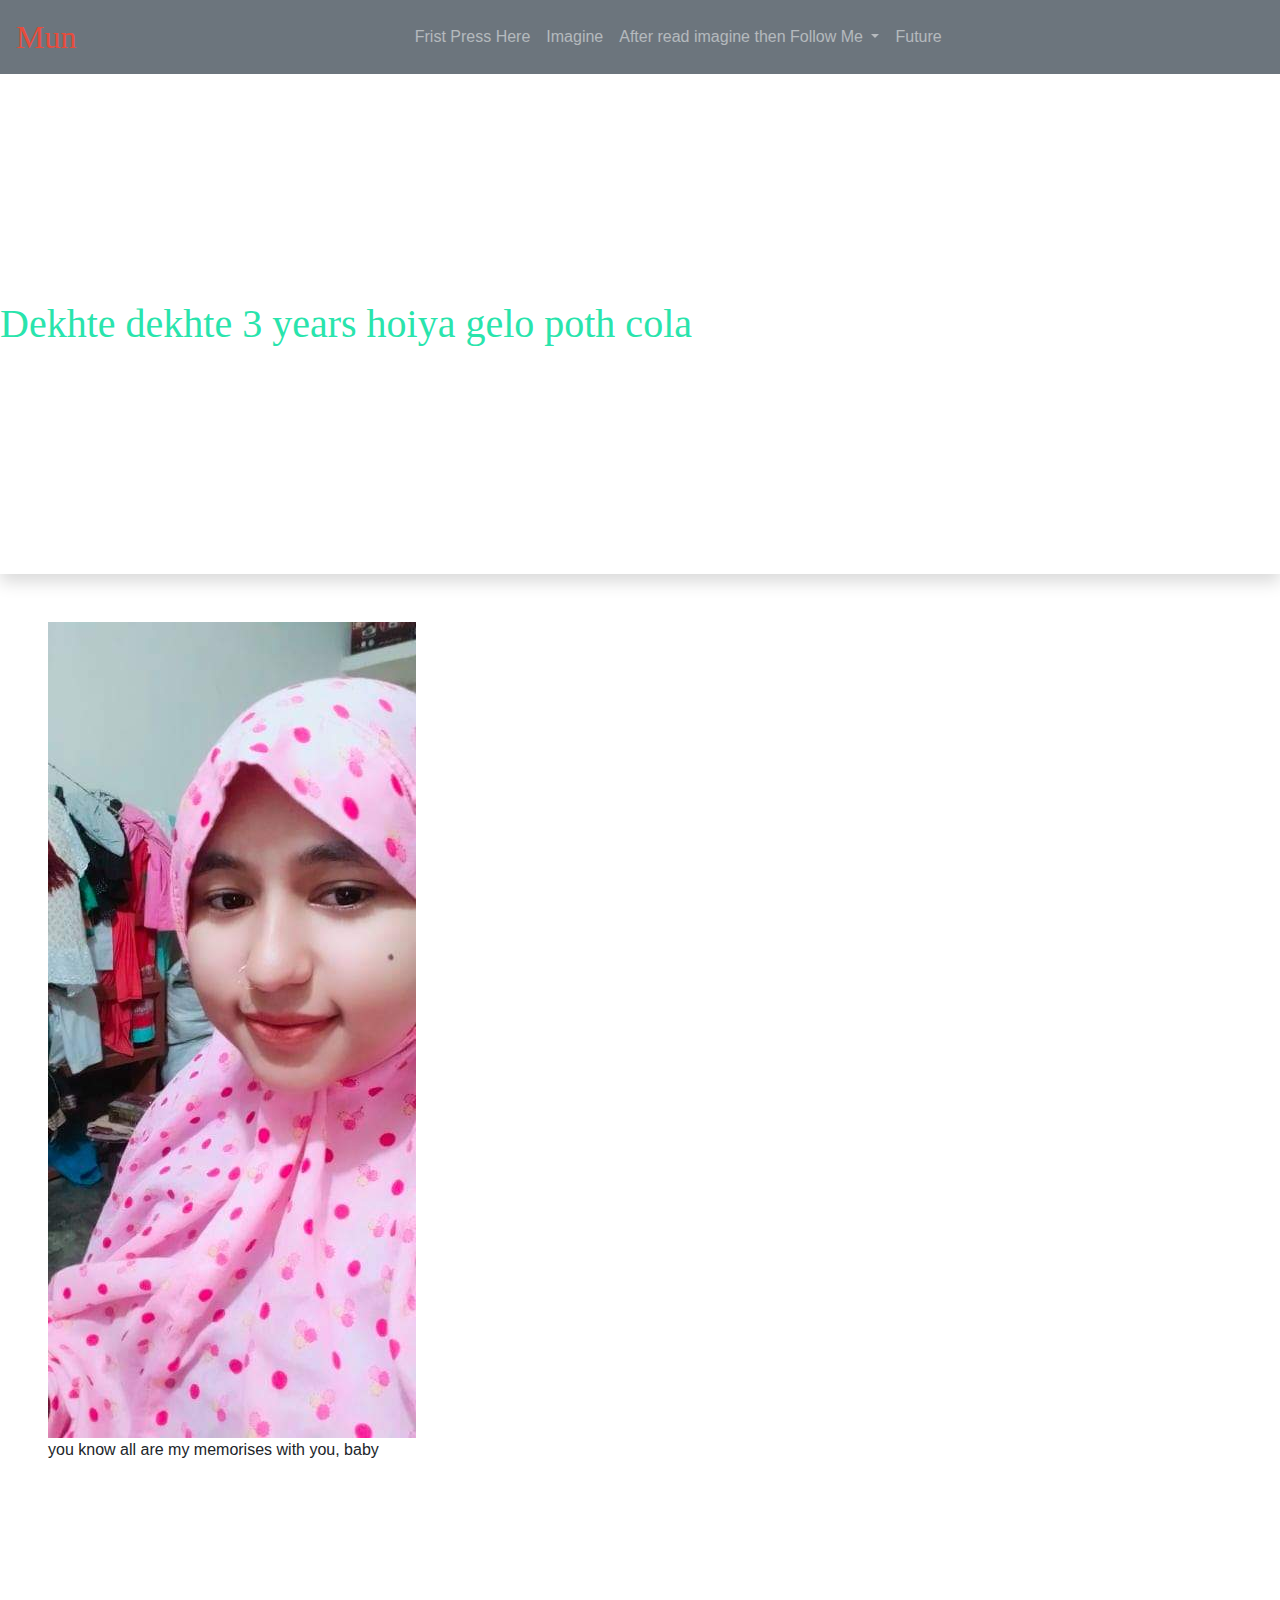
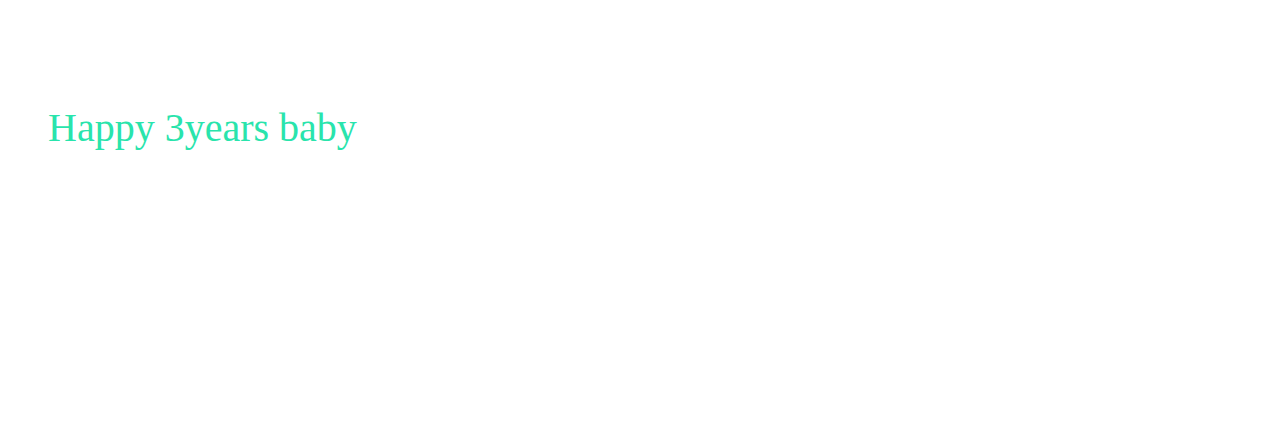
<file: Frist Press Here.html>
<!DOCTYPE html>
<html lang="en">

<head>
    <link rel="stylesheet" href="style.css">
    <title>Birthday Serprise</title>
    <meta charset="utf-8">
    <meta name="viewport" content="width=device-width, initial-scale=1">
    <link rel="stylesheet" href="https://maxcdn.bootstrapcdn.com/bootstrap/4.5.2/css/bootstrap.min.css">
    <script src="https://ajax.googleapis.com/ajax/libs/jquery/3.5.1/jquery.min.js"></script>
    <script src="https://cdnjs.cloudflare.com/ajax/libs/popper.js/1.16.0/umd/popper.min.js"></script>
    <script src="https://maxcdn.bootstrapcdn.com/bootstrap/4.5.2/js/bootstrap.min.js"></script>
</head>

<body>
    <nav class="navbar navbar-expand-md bg-secondary navbar-dark">
        <!-- Brand -->
        <a class="navbar-brand " href="index.html" style=" font-family: 'Festive', cursive;   color:#e74c3c;font-size: 2rem;"> Mun</a>

        <!-- Toggler/collapsibe Button -->
        <button style="background: #e74c3c;" class="navbar-toggler" type="button" data-toggle="collapse" data-target="#collapsibleNavbar">
          <span ></span>
          <span ></span>
          <span ></span>
        </button>

        <!-- Navbar links -->
        <div class="collapse navbar-collapse justify-content-between" id="collapsibleNavbar">
            <ul class="navbar-nav ml-auto">
                <li class="nav-item">
                    <a class="nav-link" href="Frist Press Here.html">Frist Press Here </a>
                </li>
                <li class="nav-item">
                    <a class="nav-link" href="Imagine.html">Imagine</a>
                </li>
                <li class="nav-item dropdown">
                    <a class="nav-link dropdown-toggle" href="#" id="navbardrop" data-toggle="dropdown">
                        After read imagine then Follow Me 
                </a>
                    <div class="dropdown-menu">
                        <a class="dropdown-item" href="Birthday fact.html">Birthday fact
                    </a>
                        <a class="dropdown-item" href="video.html">vidoe for Nusrat</a>
                        <a class="dropdown-item" href="picture.html">some pictures for Nusrat birthday fact</a>
                    </div>
                </li>
                <li class="nav-item">
                    <a class="nav-link" href="future.html">Future</a>
                </li>
            </ul>
            <ul class="navbar-nav ml-auto">
            </ul>
        </div>
    </nav>
    <div class="shadow">
        <h1>Dekhte dekhte 3 years hoiya gelo poth cola</h1>
    </div>
    <div class="image2 m-5">
        <img src="1 (2).jpeg" class="img-fluid" alt="">
        <p>you know all are my memorises with you, baby</p>
        <h1>Happy 3years baby</h1>


    </div>
</body>

</html>
</file>
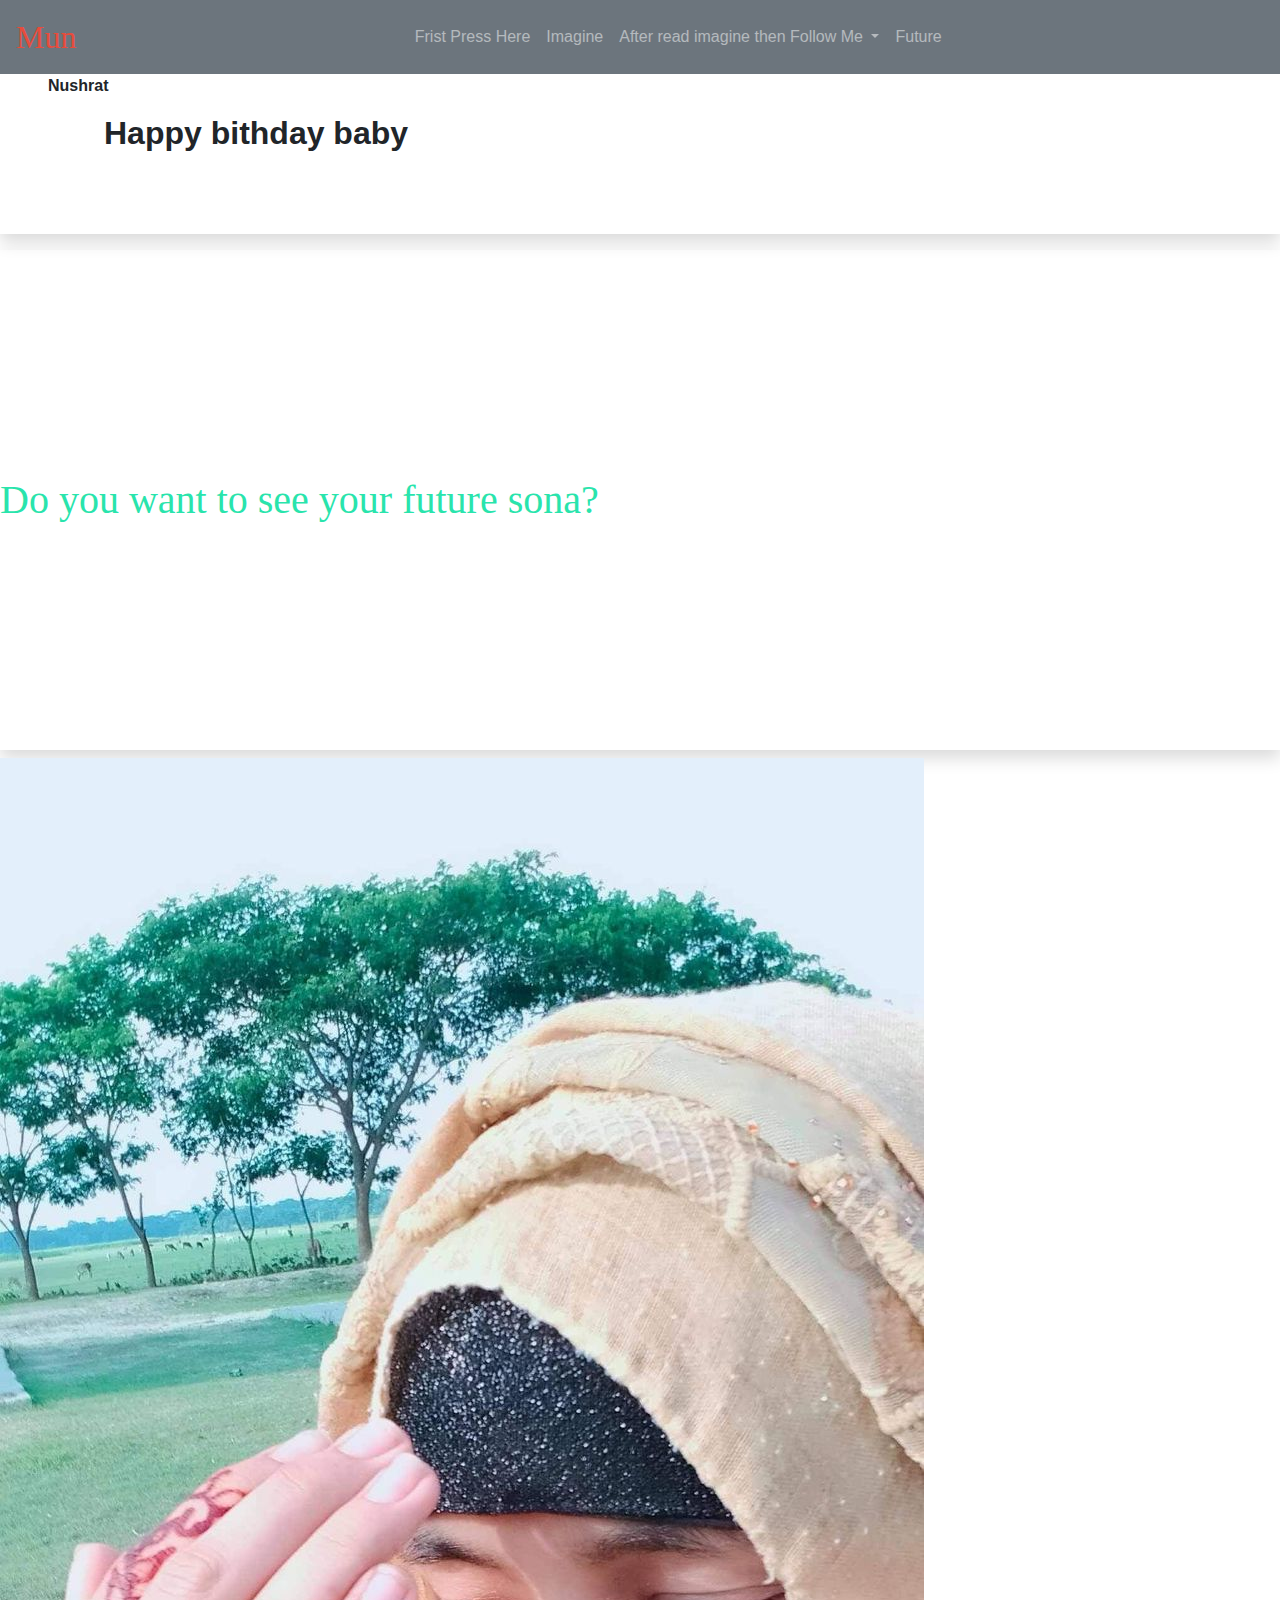
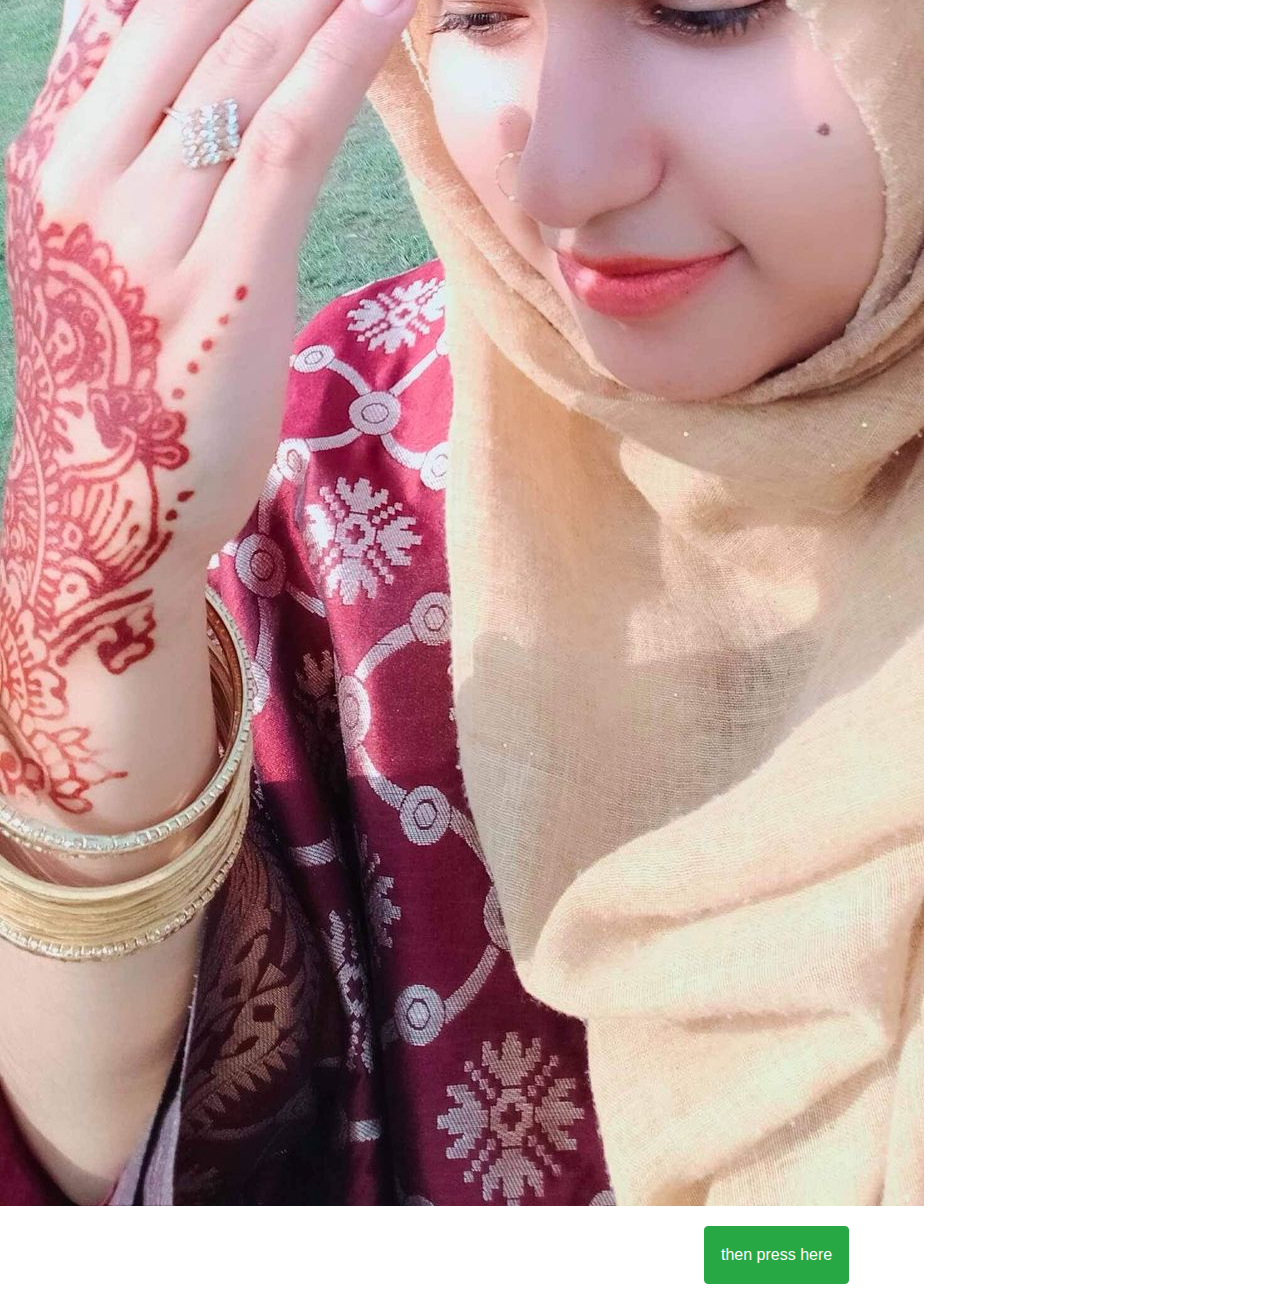
<file: future.html>
<!DOCTYPE html>
<html lang="en">

<head>
    <link rel="stylesheet" href="style.css">
    <title>Birthday Serprise</title>
    <meta charset="utf-8">
    <meta name="viewport" content="width=device-width, initial-scale=1">
    <link rel="stylesheet" href="https://maxcdn.bootstrapcdn.com/bootstrap/4.5.2/css/bootstrap.min.css">
    <script src="https://ajax.googleapis.com/ajax/libs/jquery/3.5.1/jquery.min.js"></script>
    <script src="https://cdnjs.cloudflare.com/ajax/libs/popper.js/1.16.0/umd/popper.min.js"></script>
    <script src="https://maxcdn.bootstrapcdn.com/bootstrap/4.5.2/js/bootstrap.min.js"></script>
</head>

<body>

    <nav class="navbar navbar-expand-md bg-secondary navbar-dark">
        <!-- Brand -->
        <a class="navbar-brand " href="index.html" style=" font-family: 'Festive', cursive;   color:#e74c3c;font-size: 2rem;"> Mun</a>

        <!-- Toggler/collapsibe Button -->
        <button style="background: #e74c3c;" class="navbar-toggler" type="button" data-toggle="collapse" data-target="#collapsibleNavbar">
          <span ></span>
          <span ></span>
          <span ></span>
        </button>

        <!-- Navbar links -->
        <div class="collapse navbar-collapse justify-content-between" id="collapsibleNavbar">
            <ul class="navbar-nav ml-auto">
                <li class="nav-item">
                    <a class="nav-link" href="Frist Press Here.html">Frist Press Here </a>
                </li>
                <li class="nav-item">
                    <a class="nav-link" href="Imagine.html">Imagine</a>
                </li>
                <li class="nav-item dropdown">
                    <a class="nav-link dropdown-toggle" href="#" id="navbardrop" data-toggle="dropdown">
                        After read imagine then Follow Me 
                </a>
                    <div class="dropdown-menu">
                        <a class="dropdown-item" href="Birthday fact.html">Birthday fact
                    </a>
                        <a class="dropdown-item" href="video.html">vidoe for Nusrat</a>
                        <a class="dropdown-item" href="picture.html">some pictures for Nusrat birthday fact</a>
                    </div>
                </li>
                <li class="nav-item">
                    <a class="nav-link" href="future.html">Future</a>
                </li>
            </ul>
            <ul class="navbar-nav ml-auto">
            </ul>
        </div>
    </nav>
    <div class="main_header__div d-flex align-items-start
    justify-content-center  flex-column shadow pl-5">
        <P><b>Nushrat</b></P>
        <h2 class="animateWord">
            <div>
                <ul class="flip ">
                    <li>Happy bithday baby</li>
                    <li>I love You sona</li>
                    <li>Happy 3 years</li>
                </ul>
            </div>
        </h2>
    </div>
    <div class="shadow mt-3">
        <h1>Do you want to see your future sona?</h1>
    </div>
    <div>
        <img src="s.jpg" alt="" id="image_2" class="img-fluid">
    </div>
    <button onclick="document.getElementById('image_2').src ='a.png';" class="btn btn-success p-3"> then press here</button>

</body>

</html>
</file>
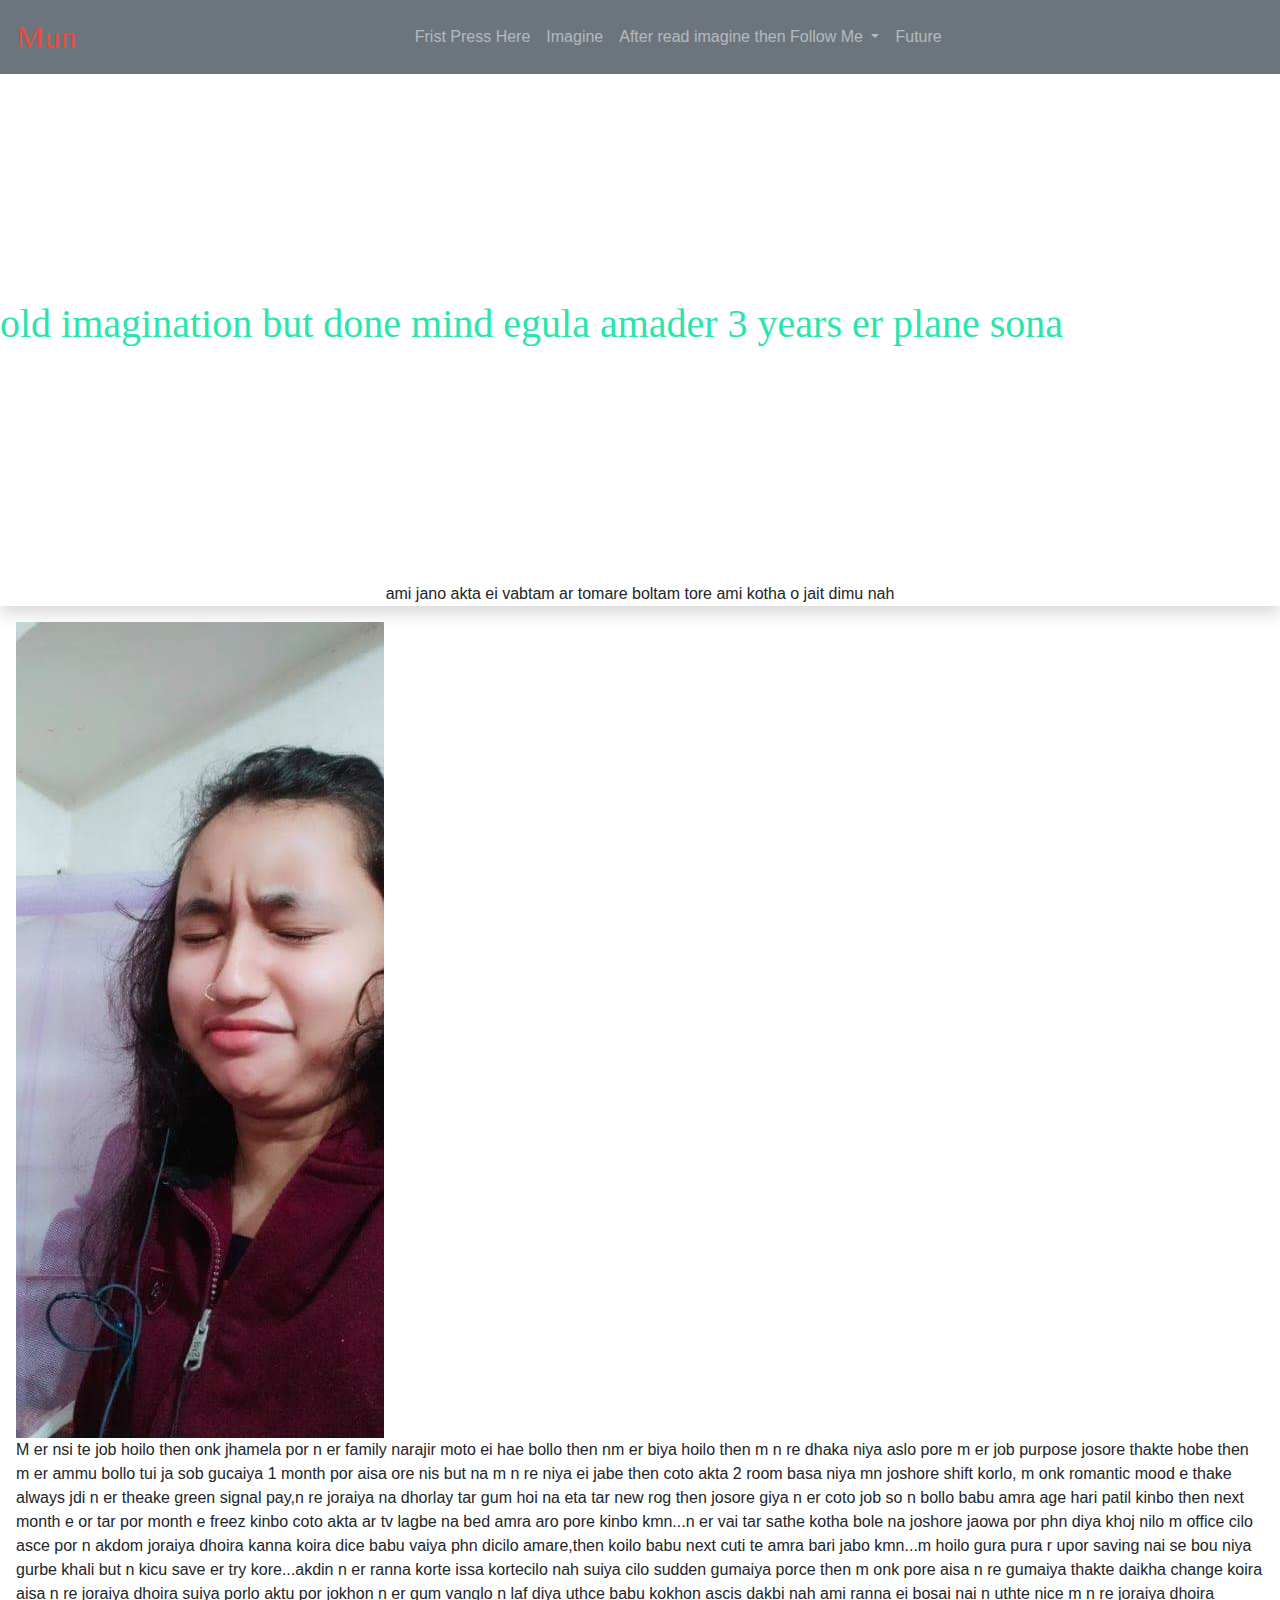
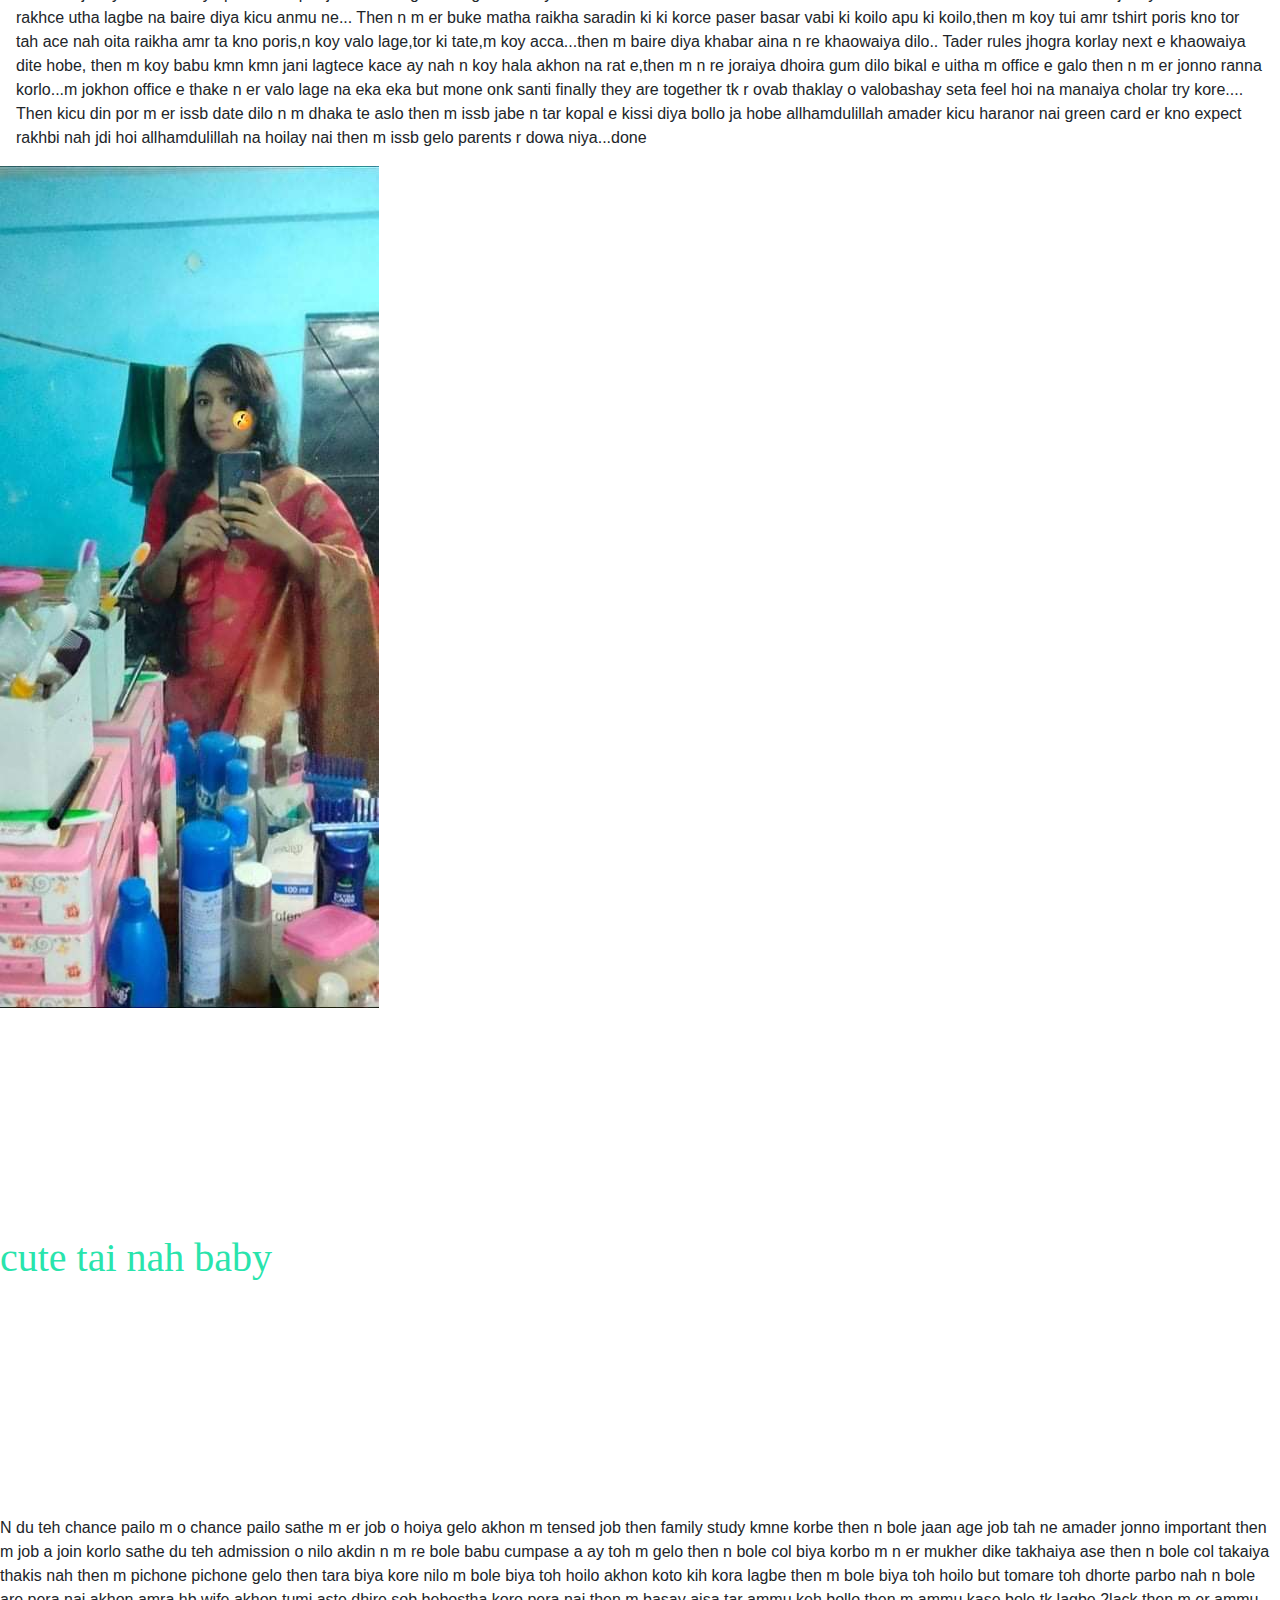
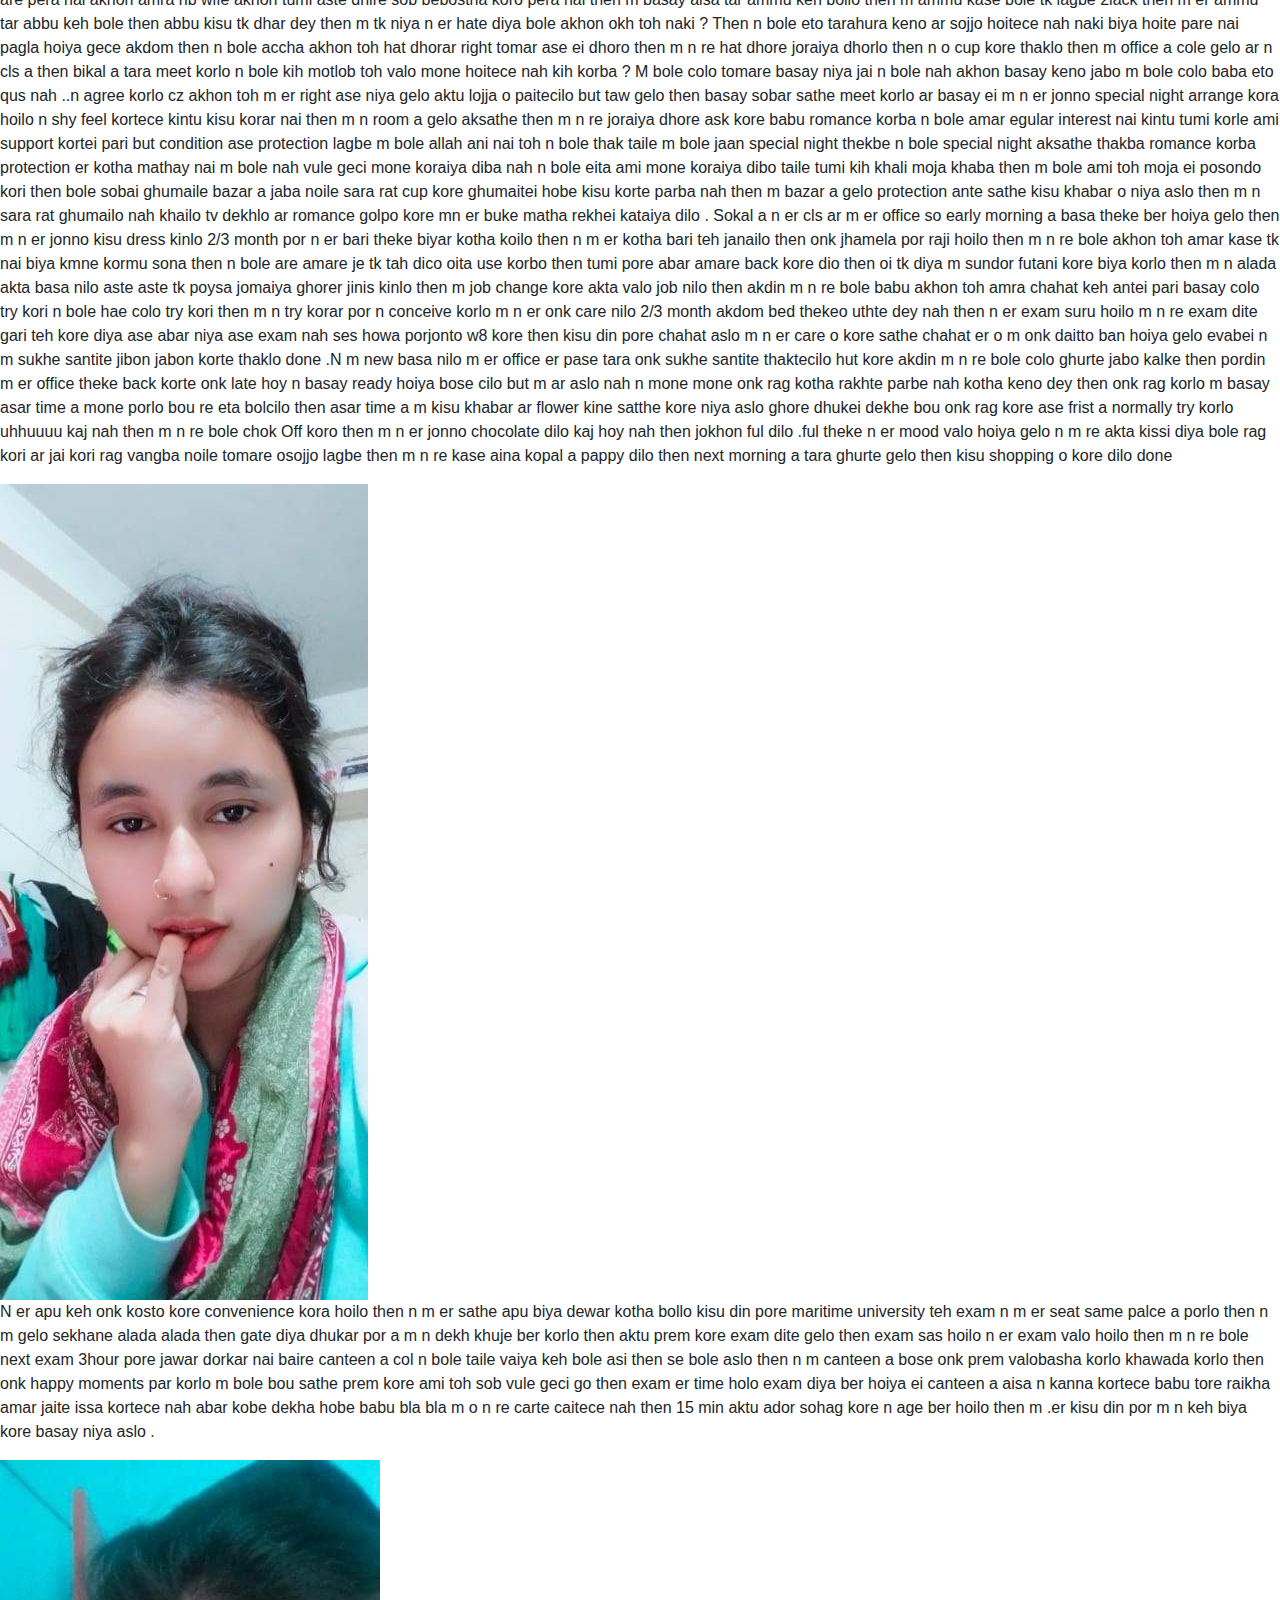
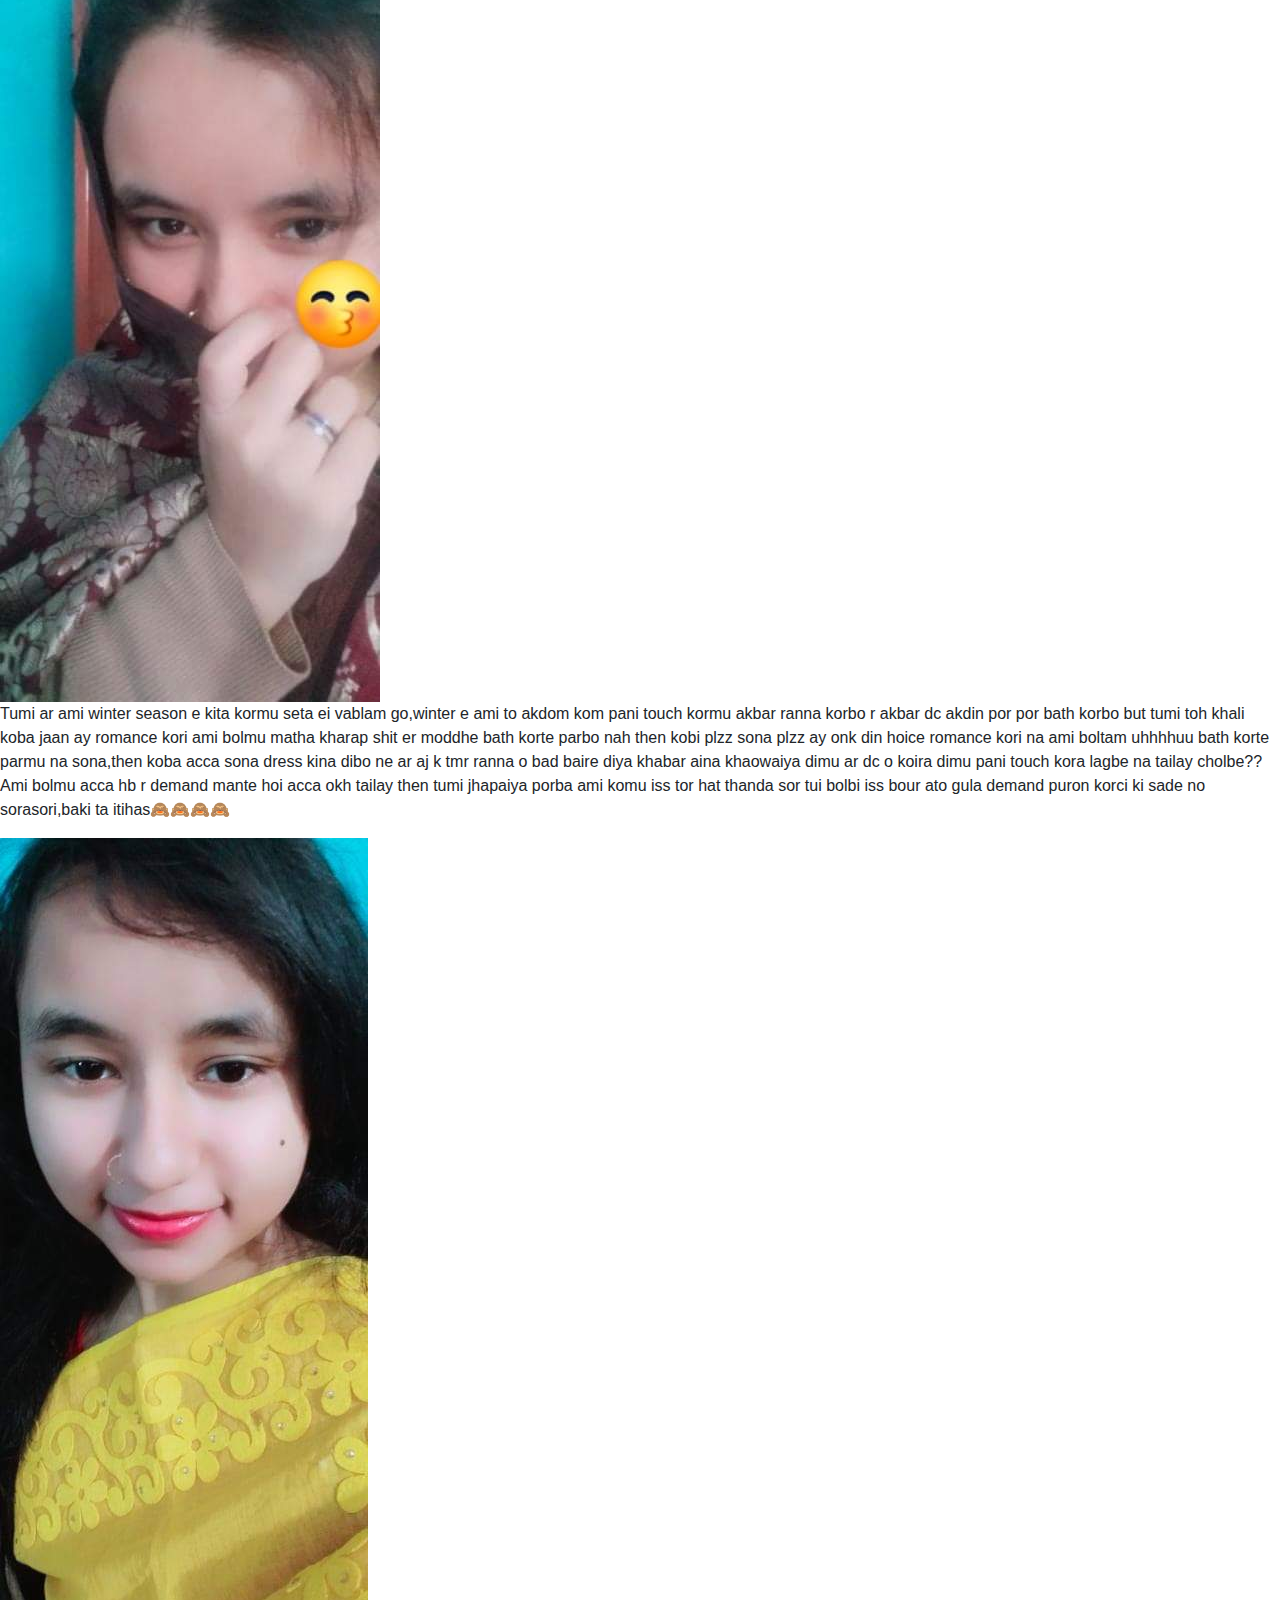
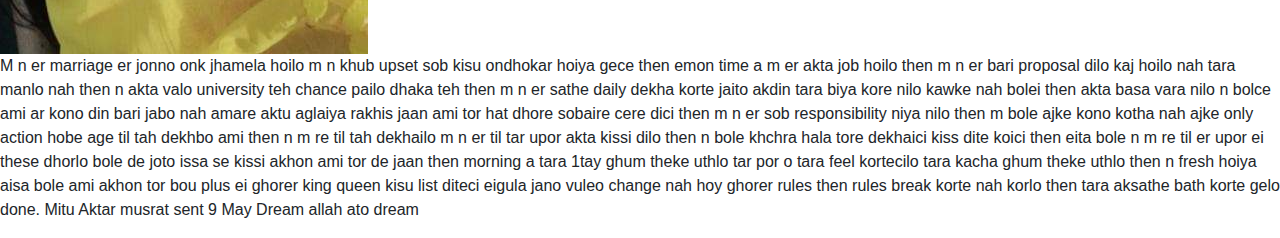
<file: Imagine.html>
<!DOCTYPE html>
<html lang="en">

<head>
    <link rel="stylesheet" href="style.css">
    <title>Birthday Serprise</title>
    <meta charset="utf-8">
    <meta name="viewport" content="width=device-width, initial-scale=1">
    <link rel="stylesheet" href="https://maxcdn.bootstrapcdn.com/bootstrap/4.5.2/css/bootstrap.min.css">
    <script src="https://ajax.googleapis.com/ajax/libs/jquery/3.5.1/jquery.min.js"></script>
    <script src="https://cdnjs.cloudflare.com/ajax/libs/popper.js/1.16.0/umd/popper.min.js"></script>
    <script src="https://maxcdn.bootstrapcdn.com/bootstrap/4.5.2/js/bootstrap.min.js"></script>
</head>

<body>

    <nav class="navbar navbar-expand-md bg-secondary navbar-dark">
        <!-- Brand -->
        <a class="navbar-brand " href="index.html" style=" font-family: 'Festive', cursive;   color:#e74c3c;font-size: 2rem;"> Mun</a>

        <!-- Toggler/collapsibe Button -->
        <button style="background: #e74c3c;" class="navbar-toggler" type="button" data-toggle="collapse" data-target="#collapsibleNavbar">
          <span ></span>
          <span ></span>
          <span ></span>
        </button>

        <!-- Navbar links -->
        <div class="collapse navbar-collapse justify-content-between" id="collapsibleNavbar">
            <ul class="navbar-nav ml-auto">
                <li class="nav-item">
                    <a class="nav-link" href="Frist Press Here.html">Frist Press Here </a>
                </li>
                <li class="nav-item">
                    <a class="nav-link" href="Imagine.html">Imagine</a>
                </li>
                <li class="nav-item dropdown">
                    <a class="nav-link dropdown-toggle" href="#" id="navbardrop" data-toggle="dropdown">
                        After read imagine then Follow Me 
                </a>
                    <div class="dropdown-menu">
                        <a class="dropdown-item" href="Birthday fact.html">Birthday fact
                    </a>
                        <a class="dropdown-item" href="video.html">vidoe for Nusrat</a>
                        <a class="dropdown-item" href="picture.html">some pictures for Nusrat birthday fact</a>
                    </div>
                </li>
                <li class="nav-item">
                    <a class="nav-link" href="future.html">Future</a>
                </li>
            </ul>
            <ul class="navbar-nav ml-auto">
            </ul>
        </div>
    </nav>

    <div class="shadow">
        <h1>old imagination but done mind egula amader 3 years er plane sona</h1>
        <p style="text-align: center;">ami jano akta ei vabtam ar tomare boltam tore ami kotha o jait dimu nah</p>

    </div>
    <div class="image3 m-3">
        <img src="1 (3).jpeg" class="img-fluid" alt="">
        <p>M er nsi te job hoilo then onk jhamela por n er family narajir moto ei hae bollo then nm er biya hoilo then m n re dhaka niya aslo pore m er job purpose josore thakte hobe then m er ammu bollo tui ja sob gucaiya 1 month por aisa ore nis but na
            m n re niya ei jabe then coto akta 2 room basa niya mn joshore shift korlo, m onk romantic mood e thake always jdi n er theake green signal pay,n re joraiya na dhorlay tar gum hoi na eta tar new rog then josore giya n er coto job so n bollo
            babu amra age hari patil kinbo then next month e or tar por month e freez kinbo coto akta ar tv lagbe na bed amra aro pore kinbo kmn...n er vai tar sathe kotha bole na joshore jaowa por phn diya khoj nilo m office cilo asce por n akdom joraiya
            dhoira kanna koira dice babu vaiya phn dicilo amare,then koilo babu next cuti te amra bari jabo kmn...m hoilo gura pura r upor saving nai se bou niya gurbe khali but n kicu save er try kore...akdin n er ranna korte issa kortecilo nah suiya
            cilo sudden gumaiya porce then m onk pore aisa n re gumaiya thakte daikha change koira aisa n re joraiya dhoira suiya porlo aktu por jokhon n er gum vanglo n laf diya uthce babu kokhon ascis dakbi nah ami ranna ei bosai nai n uthte nice m
            n re joraiya dhoira rakhce utha lagbe na baire diya kicu anmu ne... Then n m er buke matha raikha saradin ki ki korce paser basar vabi ki koilo apu ki koilo,then m koy tui amr tshirt poris kno tor tah ace nah oita raikha amr ta kno poris,n
            koy valo lage,tor ki tate,m koy acca...then m baire diya khabar aina n re khaowaiya dilo.. Tader rules jhogra korlay next e khaowaiya dite hobe, then m koy babu kmn kmn jani lagtece kace ay nah n koy hala akhon na rat e,then m n re joraiya
            dhoira gum dilo bikal e uitha m office e galo then n m er jonno ranna korlo...m jokhon office e thake n er valo lage na eka eka but mone onk santi finally they are together tk r ovab thaklay o valobashay seta feel hoi na manaiya cholar try
            kore.... Then kicu din por m er issb date dilo n m dhaka te aslo then m issb jabe n tar kopal e kissi diya bollo ja hobe allhamdulillah amader kicu haranor nai green card er kno expect rakhbi nah jdi hoi allhamdulillah na hoilay nai then m
            issb gelo parents r dowa niya...done</p>
    </div>
    <div>
        <img src="1 (4).jpeg" alt="">
        <h1>cute tai nah baby</h1>
        <p>N du teh chance pailo m o chance pailo sathe m er job o hoiya gelo akhon m tensed job then family study kmne korbe then n bole jaan age job tah ne amader jonno important then m job a join korlo sathe du teh admission o nilo akdin n m re bole babu
            cumpase a ay toh m gelo then n bole col biya korbo m n er mukher dike takhaiya ase then n bole col takaiya thakis nah then m pichone pichone gelo then tara biya kore nilo m bole biya toh hoilo akhon koto kih kora lagbe then m bole biya toh
            hoilo but tomare toh dhorte parbo nah n bole are pera nai akhon amra hb wife akhon tumi aste dhire sob bebostha koro pera nai then m basay aisa tar ammu keh bollo then m ammu kase bole tk lagbe 2lack then m er ammu tar abbu keh bole then abbu
            kisu tk dhar dey then m tk niya n er hate diya bole akhon okh toh naki ? Then n bole eto tarahura keno ar sojjo hoitece nah naki biya hoite pare nai pagla hoiya gece akdom then n bole accha akhon toh hat dhorar right tomar ase ei dhoro then
            m n re hat dhore joraiya dhorlo then n o cup kore thaklo then m office a cole gelo ar n cls a then bikal a tara meet korlo n bole kih motlob toh valo mone hoitece nah kih korba ? M bole colo tomare basay niya jai n bole nah akhon basay keno
            jabo m bole colo baba eto qus nah ..n agree korlo cz akhon toh m er right ase niya gelo aktu lojja o paitecilo but taw gelo then basay sobar sathe meet korlo ar basay ei m n er jonno special night arrange kora hoilo n shy feel kortece kintu
            kisu korar nai then m n room a gelo aksathe then m n re joraiya dhore ask kore babu romance korba n bole amar egular interest nai kintu tumi korle ami support kortei pari but condition ase protection lagbe m bole allah ani nai toh n bole thak
            taile m bole jaan special night thekbe n bole special night aksathe thakba romance korba protection er kotha mathay nai m bole nah vule geci mone koraiya diba nah n bole eita ami mone koraiya dibo taile tumi kih khali moja khaba then m bole
            ami toh moja ei posondo kori then bole sobai ghumaile bazar a jaba noile sara rat cup kore ghumaitei hobe kisu korte parba nah then m bazar a gelo protection ante sathe kisu khabar o niya aslo then m n sara rat ghumailo nah khailo tv dekhlo
            ar romance golpo kore mn er buke matha rekhei kataiya dilo . Sokal a n er cls ar m er office so early morning a basa theke ber hoiya gelo then m n er jonno kisu dress kinlo 2/3 month por n er bari theke biyar kotha koilo then n m er kotha
            bari teh janailo then onk jhamela por raji hoilo then m n re bole akhon toh amar kase tk nai biya kmne kormu sona then n bole are amare je tk tah dico oita use korbo then tumi pore abar amare back kore dio then oi tk diya m sundor futani kore
            biya korlo then m n alada akta basa nilo aste aste tk poysa jomaiya ghorer jinis kinlo then m job change kore akta valo job nilo then akdin m n re bole babu akhon toh amra chahat keh antei pari basay colo try kori n bole hae colo try kori
            then m n try korar por n conceive korlo m n er onk care nilo 2/3 month akdom bed thekeo uthte dey nah then n er exam suru hoilo m n re exam dite gari teh kore diya ase abar niya ase exam nah ses howa porjonto w8 kore then kisu din pore chahat
            aslo m n er care o kore sathe chahat er o m onk daitto ban hoiya gelo evabei n m sukhe santite jibon jabon korte thaklo done .N m new basa nilo m er office er pase tara onk sukhe santite thaktecilo hut kore akdin m n re bole colo ghurte jabo
            kalke then pordin m er office theke back korte onk late hoy n basay ready hoiya bose cilo but m ar aslo nah n mone mone onk rag kotha rakhte parbe nah kotha keno dey then onk rag korlo m basay asar time a mone porlo bou re eta bolcilo then
            asar time a m kisu khabar ar flower kine satthe kore niya aslo ghore dhukei dekhe bou onk rag kore ase frist a normally try korlo uhhuuuu kaj nah then m n re bole chok Off koro then m n er jonno chocolate dilo kaj hoy nah then jokhon ful dilo
            .ful theke n er mood valo hoiya gelo n m re akta kissi diya bole rag kori ar jai kori rag vangba noile tomare osojjo lagbe then m n re kase aina kopal a pappy dilo then next morning a tara ghurte gelo then kisu shopping o kore dilo done</p>
    </div>
    <div>
        <img src="1 (5).jpeg" alt="">
        <p>N er apu keh onk kosto kore convenience kora hoilo then n m er sathe apu biya dewar kotha bollo kisu din pore maritime university teh exam n m er seat same palce a porlo then n m gelo sekhane alada alada then gate diya dhukar por a m n dekh khuje
            ber korlo then aktu prem kore exam dite gelo then exam sas hoilo n er exam valo hoilo then m n re bole next exam 3hour pore jawar dorkar nai baire canteen a col n bole taile vaiya keh bole asi then se bole aslo then n m canteen a bose onk
            prem valobasha korlo khawada korlo then onk happy moments par korlo m bole bou sathe prem kore ami toh sob vule geci go then exam er time holo exam diya ber hoiya ei canteen a aisa n kanna kortece babu tore raikha amar jaite issa kortece nah
            abar kobe dekha hobe babu bla bla m o n re carte caitece nah then 15 min aktu ador sohag kore n age ber hoilo then m .er kisu din por m n keh biya kore basay niya aslo .</p>
    </div>
    <div>
        <img src="1 (6).jpeg" alt="">
        <p>Tumi ar ami winter season e kita kormu seta ei vablam go,winter e ami to akdom kom pani touch kormu akbar ranna korbo r akbar dc akdin por por bath korbo but tumi toh khali koba jaan ay romance kori ami bolmu matha kharap shit er moddhe bath korte
            parbo nah then kobi plzz sona plzz ay onk din hoice romance kori na ami boltam uhhhhuu bath korte parmu na sona,then koba acca sona dress kina dibo ne ar aj k tmr ranna o bad baire diya khabar aina khaowaiya dimu ar dc o koira dimu pani touch
            kora lagbe na tailay cholbe?? Ami bolmu acca hb r demand mante hoi acca okh tailay then tumi jhapaiya porba ami komu iss tor hat thanda sor tui bolbi iss bour ato gula demand puron korci ki sade no sorasori,baki ta itihas🙈🙈🙈🙈</p>
    </div>
    <div>
        <img src="1 (7).jpeg" alt="">
        <p>M n er marriage er jonno onk jhamela hoilo m n khub upset sob kisu ondhokar hoiya gece then emon time a m er akta job hoilo then m n er bari proposal dilo kaj hoilo nah tara manlo nah then n akta valo university teh chance pailo dhaka teh then
            m n er sathe daily dekha korte jaito akdin tara biya kore nilo kawke nah bolei then akta basa vara nilo n bolce ami ar kono din bari jabo nah amare aktu aglaiya rakhis jaan ami tor hat dhore sobaire cere dici then m n er sob responsibility
            niya nilo then m bole ajke kono kotha nah ajke only action hobe age til tah dekhbo ami then n m re til tah dekhailo m n er til tar upor akta kissi dilo then n bole khchra hala tore dekhaici kiss dite koici then eita bole n m re til er upor
            ei these dhorlo bole de joto issa se kissi akhon ami tor de jaan then morning a tara 1tay ghum theke uthlo tar por o tara feel kortecilo tara kacha ghum theke uthlo then n fresh hoiya aisa bole ami akhon tor bou plus ei ghorer king queen kisu
            list diteci eigula jano vuleo change nah hoy ghorer rules then rules break korte nah korlo then tara aksathe bath korte gelo done. Mitu Aktar musrat sent 9 May Dream allah ato dream
        </p>
    </div>
</body>

</html>
</file>
<file: style.css>
.frist-wish {
    text-align: center;
    font-family: 'Festive', cursive;
    color: rgb(245, 96, 59);
    height: 500px;
    align-items: center;
    display: flex;
}

.btn {
    display: inline-block;
    margin: 20px;
    margin-left: 55%;
}

h1 {
    text-align: center;
    font-family: 'Festive', cursive;
    color: rgb(41, 228, 172);
    height: 500px;
    align-items: center;
    display: flex;
}

.animateWord div {
    overflow: hidden;
    position: relative;
    float: right;
    height: 8rem;
    padding-top: 1rem;
    margin-top: -1rem;
}

.animateWord div li {
    font-weight: bold;
    padding: 0 1rem;
    height: 4.5rem;
    margin-bottom: 4.5rem;
    display: block;
    font-family: var(--title);
}

.flip {
    -webkit-animation: flip 10s cubic-bezier(0.23, 1, 0.32, 1.2) infinite;
    animation: flip 10s cubic-bezier(0.23, 1, 0.32, 1.2) infinite;
}

@-webkit-keyframes flip {
    0% {
        margin-top: -360px;
    }
    5% {
        margin-top: -270px;
    }
    25% {
        margin-top: -270px;
    }
    30% {
        margin-top: -180px;
    }
    50% {
        margin-top: -180px;
    }
    55% {
        margin-top: -90px;
    }
    75% {
        margin-top: -90px;
    }
    80% {
        margin-top: 0px;
    }
    99.99% {
        margin-top: 0px;
    }
    100% {
        margin-top: -270px;
    }
}

@keyframes flip {
    0% {
        margin-top: -360px;
    }
    5% {
        margin-top: -270px;
    }
    25% {
        margin-top: -270px;
    }
    30% {
        margin-top: -180px;
    }
    50% {
        margin-top: -180px;
    }
    55% {
        margin-top: -90px;
    }
    75% {
        margin-top: -90px;
    }
    80% {
        margin-top: 0px;
    }
    99.99% {
        margin-top: 0px;
    }
    100% {
        margin-top: -270px;
    }
}
</file>
